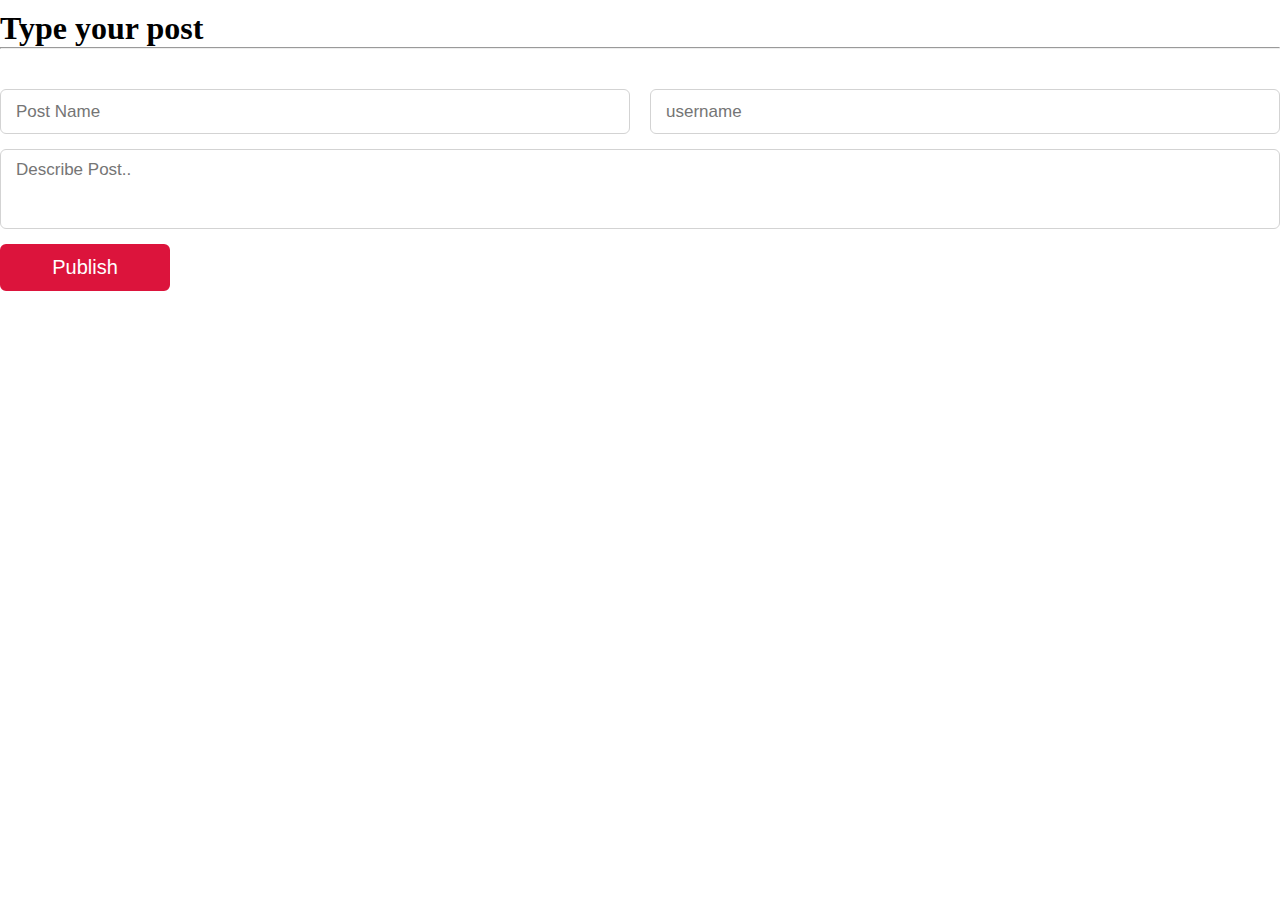
<file: index.html>
<!DOCTYPE html>
<html lang="en">
<head>
    <meta charset="UTF-8">
    <meta http-equiv="X-UA-Compatible" content="IE=edge">
    <meta name="viewport" content="width=device-width, initial-scale=1.0">
    <title>Document</title>
    <link rel="stylesheet" href="style.css">
    <link href="https://cdn.jsdelivr.net/npm/bootstrap@5.0.2/dist/css/bootstrap.min.css" rel="stylesheet" integrity="sha384-EVSTQN3/azprG1Anm3QDgpJLIm9Nao0Yz1ztcQTwFspd3yD65VohhpuuCOmLASjC" crossorigin="anonymous">
</head>
<body>
    <h1 class="text-center heading">Type your post</h1>
    <hr>
 <div class="container inp">
    <form>
        <div class="fields">
         <div class="field name">
             <input type="text" name="Name" id="inp-postname" placeholder="Post Name" required>
         </div>
         <div class="field email">
             <input type="text" name="email" id="inp-username" placeholder="username" required>
         </div>
        </div>
     <div class="field textarea">
        <textarea cols="30" id="inp-description" name="description" rows="10" placeholder="Describe Post.." required></textarea>
     </div>
     <div class="button">
         <button type="submit" onclick="addItem()">Publish</button>
     </div>
     </form>
 </div>

    <div class="posts">
   
    </div>

    <script>
        function addItem(){

            // Data Get
            const inp_postName = document.querySelector('#inp-postname');
            const inp_userName = document.querySelector('#inp-username');
            const inp_description = document.querySelector('#inp-description');
            
            const print_div = document.getElementById('posts');
            let date_str = `${date_now.getFullYear()}-${date_now.getMonth()+1}-${date_now.getDate()}`;

            // Data Print

            let div_post = document.createElement('DIV');
            div_post.classList.add('post')

            let h1_title = document.createElement('H1');
            h3_title.classList.add('title')
            let text_title = document.createTextNode(inp_postName.value);
            h3_title.append(text_title)

            let h3_userName = document.createElement('H3');
            h3_userName.classList.add('username')
            let text_userName = document.createTextNode(inp_userName.value);
            h3_userName.append(text_userName)

            let span_date = document.createElement('SPAN');
            span_date.classList.add('date')
            let text_date = document.createTextNode(date_str);
            span_date.append(text_date)

            let p_desc = document.createElement('P');
            p_desc.classList.add('description')
            let text_desc = document.createTextNode(inp_description.value);
            p_desc.append(text_desc);
        
            div_post.append(h1_title);
            div_post.append(h3_userName);
            div_post.append(span_date);
            div_post.append(p_desc);
        
            print_div.append(div_post);

            inp_postName = "";
            inp_description = "";
            inp_userName = "";

        }
    </script>
</body>
</html>
</file>
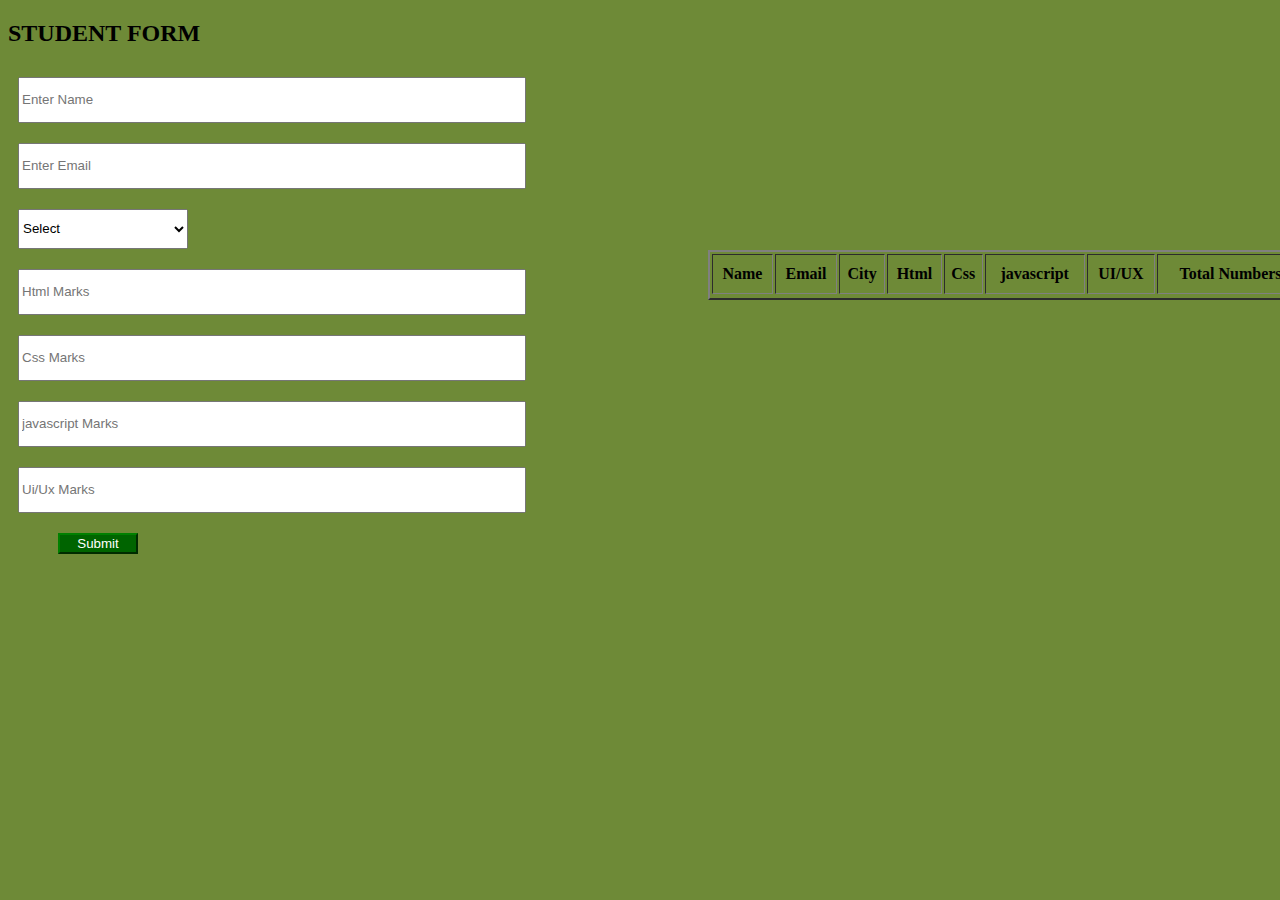
<file: student_foam.html>
<!DOCTYPE html>
<html lang="en">
<head>
    <meta charset="UTF-8">
    <meta http-equiv="X-UA-Compatible" content="IE=edge">
    <meta name="viewport" content="width=device-width, initial-scale=1.0">
    <title>Document</title>
</head>
<style>
  body{
    background-color: #6e8a37;
  }
  table{
    position: relative;
    left: 700px;
    bottom: 350px;
    width: 600px;
    height: 50px;
  }
  select{
    height: 40px;
  }
  input{
    width: 500px;
    height: 40px;
  }
</style>
<body>
   <div id="main">
    <h2>STUDENT FORM</h2>
    <input type="text" id="name" placeholder="Enter Name">
    <br>
    <input type="text" id="email" placeholder="Enter Email">
    <br>
    <select name="" id="city">
        <option value="">Select</option>
        <option value="karachi">Karachi</option>
        <option value="lahore">Lahore</option>
        <option value="islamabad">islamabad</option>
    </select>
   <br>
   <input type="number" id="html" placeholder="Html Marks">
    <br>
   <input type="number" id="css" placeholder="Css Marks">
   <br>
   <input type="number" id="js" placeholder="javascript Marks">
   <br>
   <input type="number" id="ui" placeholder="Ui/Ux Marks">
   <br>
   <button id="btn" type="submit" onclick="myfunc();">Submit</button>
   </div>
   <br><br>

   <div id="tbl">
    <table border="2px solid">
      <tr>
        <th>Name</th>
        <th>Email</th>
        <th>City</th>
        <th>Html</th>
        <th>Css</th>
        <th>javascript</th>
        <th>UI/UX</th>
        <th>Total Numbers</th>
      </tr>
     <tbody id="tblprint">
      
     </tbody>
    </table>

   </div>

   <script>
    //set margin to the input tags
    var col = document.getElementsByTagName('input');
    var tblprint = document.querySelector('#tblprint')
    for(var i =0; i < col.length; i++){
  document.getElementsByTagName('input')[i].style.margin = '10px';
  //document.getElementsByTagName('input')[i].style.color = 'skyblue';
    }
    document.getElementById('city').style.margin = '10px';
    document.getElementById('city').style.width = '170px';

  //button styling
   document.getElementById('btn').style.margin = '10px 50px';
   document.getElementById('btn').style.background = 'darkgreen';
   document.getElementById('btn').style.color = 'white';
   document.getElementById('btn').style.width = '80px';
   document.getElementById('btn').style.borderColor = 'green';

   //data get

   function myfunc(){

    var name = document.getElementById('name').value;
    var email = document.getElementById('email').value;
    var city = document.getElementById('city').value;
    var htmlMarks = document.getElementById('html').value;
    var cssMarks = document.getElementById('css').value;
    var jsMarks = document.getElementById('js').value;
    var uiMarks = document.getElementById('ui').value;

//show data in table

    let tr_add = document.createElement('TR');

    let inp_name = document.createElement('TD');
    let text_name = document.createTextNode(name);
    inp_name.append(text_name)

    let inp_email = document.createElement('TD');
    let text_email = document.createTextNode(email);
    inp_email.append(text_email)

    let inp_city = document.createElement('TD');
    let text_city = document.createTextNode(city);
    inp_city.append(text_city);

    let inp_html = document.createElement('TD');
    let text_htmlMarks = document.createTextNode(htmlMarks);
    inp_html.append(text_htmlMarks);

    let inp_css = document.createElement('TD');
    let text_cssMarks = document.createTextNode(cssMarks);
    inp_css.append(text_cssMarks);

    let inp_js = document.createElement('TD');
    let text_jsMarks = document.createTextNode(jsMarks);
    inp_js.append(text_jsMarks);

    let inp_ui = document.createElement('TD');
    let text_uiMarks = document.createTextNode(uiMarks);
    inp_ui.append(text_uiMarks);

    let inp_total = document.createElement('TD');
    let text_totalMarks = document.createTextNode(parseInt(htmlMarks) + parseInt(cssMarks) + parseInt(jsMarks) + parseInt(uiMarks));
    inp_total.append(text_totalMarks);

    console.log(inp_total)

    tr_add.append(inp_name);
    tr_add.append(inp_email);
    tr_add.append(inp_city);
    tr_add.append(inp_html);
    tr_add.append(inp_css);
    tr_add.append(inp_js);
    tr_add.append(inp_ui);
    tr_add.append(inp_total);

    tblprint.append(tr_add);

    if(C == 'karachi'){
      document.getElementById('city1').style.backgroundColor = 'red';
      document.getElementById('city1').style.color = 'white';
    }
    if(C == 'lahore'){
      document.getElementById('city1').style.backgroundColor = 'purple';
      document.getElementById('city1').style.color = 'white';
    }
    if(C == 'islamabad'){
      document.getElementById('city1').style.backgroundColor = 'green';
      document.getElementById('city1').style.color = 'white';
    }

    
    name.value = "";
    email.value = "";
    city.value = "";
    htmlMarks.value = "";
    cssMarks.value = "";
    jsMarks.value = "";
    uiMarks.value = "";

   }
   </script>
</body>
</html>
</file>
<file: style.css>
*{
    padding: 0;
    margin: 0;
    box-sizing: border-box;
}
.post{
    padding: 40px;
}
.title{
    font-size: 50px;
    text-decoration: underline;
}
.username{
    font-size: 14px;
    font-weight: 300;
    margin-left: 80px;
}
.date{
    float: right;
    font-size: 14px;
    font-weight: 300;
    margin-right: 40px;
    margin-bottom: 20px;
}
.description{
    margin-top: 50px;
    font-size: 16px;

}
.heading{
    margin-top: 10px;
}
.inp{
    margin-top: 40px;
}

form .fields{
    display: flex;
}
form .field,
form .fields .field{
    height: 45px;
    width: 100%;
    margin-bottom: 15px;
}
form .textarea{
    height: 80px;
    width: 100%;
}
form .name{
    margin-right: 10px;
}
form .email{
    margin-left: 10px;
}
form .field input,
form .textarea textarea{
    height: 100%;
    width: 100%;
    border: 1px solid lightgray;
    border-radius: 6px;
    outline: none;
    padding: 0 15px;
    font-size: 17px;
    font-family: 'Poppins', sans-serif;
}
form .textarea textarea{
    padding-top: 10px;
    resize: none;
}
 form .button{
    height: 47px;
    width: 170px;
}
 form .button button{
    height: 100%;
    width: 100%;
    border: 2px solid crimson;
    background-color: crimson;
    color: #fff;
    font-size: 20px;
    font-weight: 500;
    border-radius: 6px;
    cursor: pointer;
    transition: all 0.3s ease;
}
form .button button:hover{
    color: crimson;
    background: none;
}
</file>
